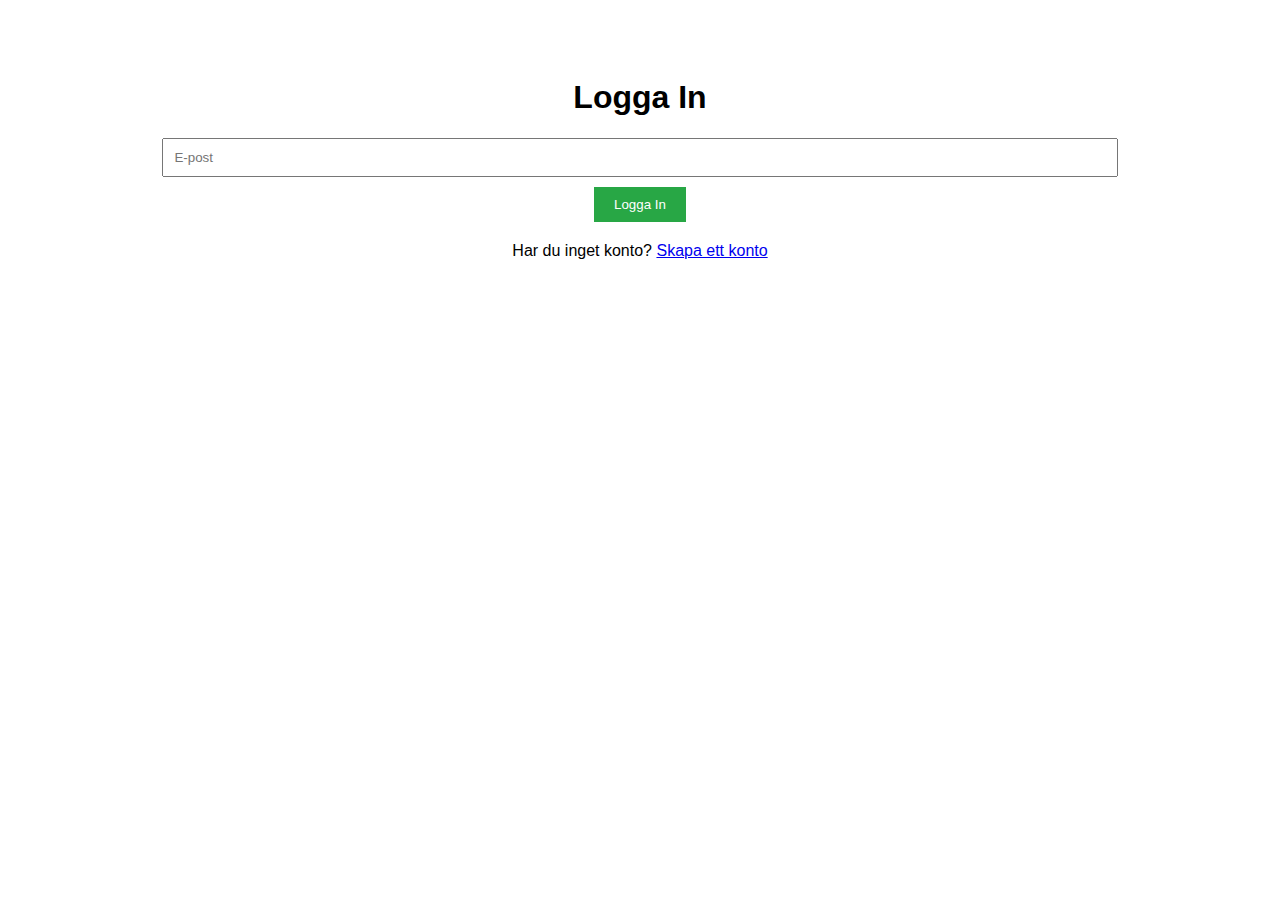
<file: index.html>
<!DOCTYPE html>
<html lang="sv">
<head>
    <meta charset="UTF-8">
    <meta name="viewport" content="width=device-width, initial-scale=1.0">
    <title>Logga In</title>
    <link rel="stylesheet" href="style.css">
</head>
<body>
    <h1>Logga In</h1>
    <form id="loginForm">
        <input type="email" id="email" placeholder="E-post" required>
        <button type="submit">Logga In</button>
    </form>
    <p>Har du inget konto? <a href="create-account.html">Skapa ett konto</a></p>
    <script src="script.js"></script>
</body>
</html>
</file>
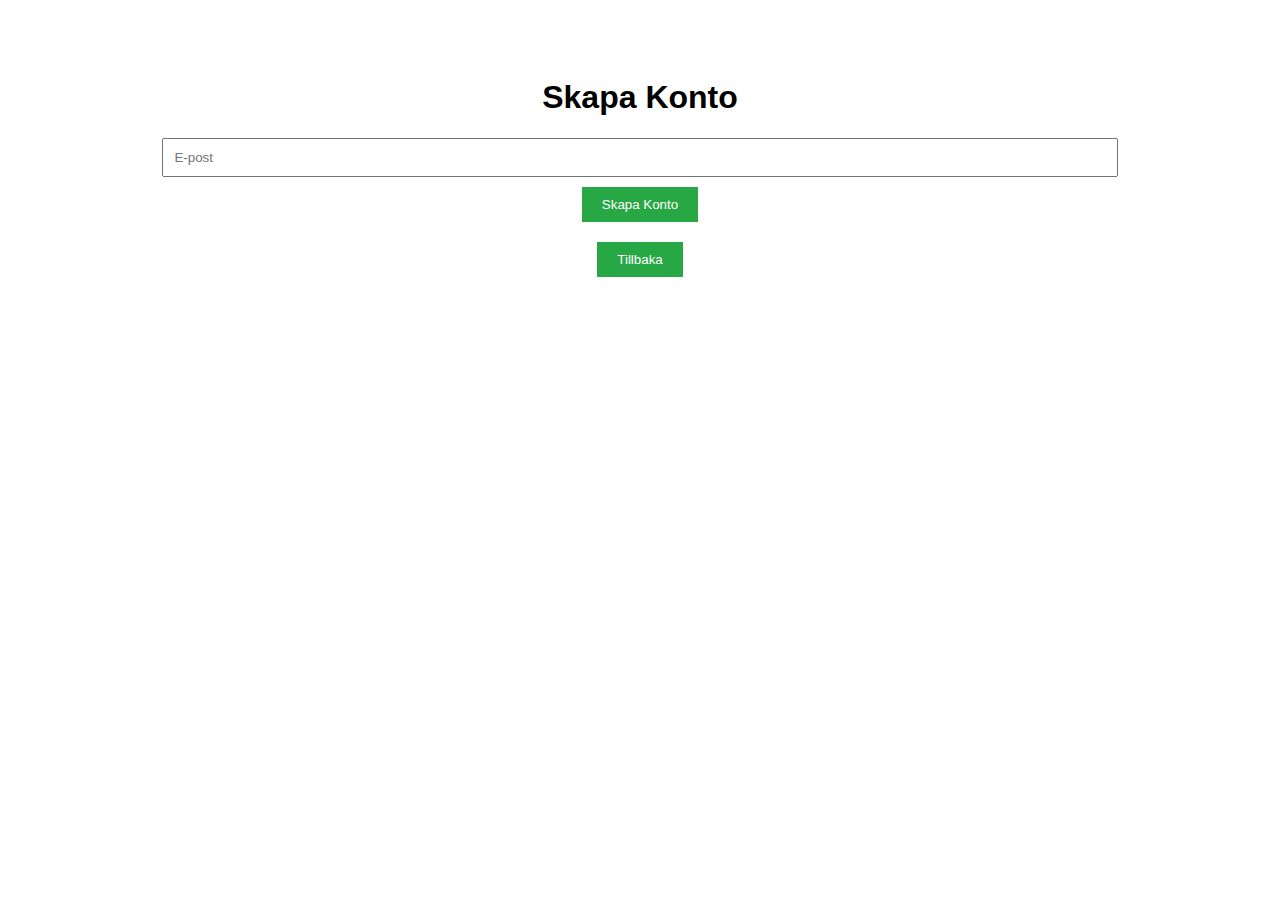
<file: create-account.html>
<!DOCTYPE html>
<html lang="sv">
<head>
    <meta charset="UTF-8">
    <meta name="viewport" content="width=device-width, initial-scale=1.0">
    <title>Skapa Konto</title>
    <link rel="stylesheet" href="style.css">
</head>
<body>
    <h1>Skapa Konto</h1>
    <form id="createAccountForm">
        <input type="email" id="email" placeholder="E-post" required>
        <button type="submit">Skapa Konto</button>
    </form>
    <button onclick="window.location.href='index.html';">Tillbaka</button>
    <script src="script.js"></script>
</body>
</html>
</file>
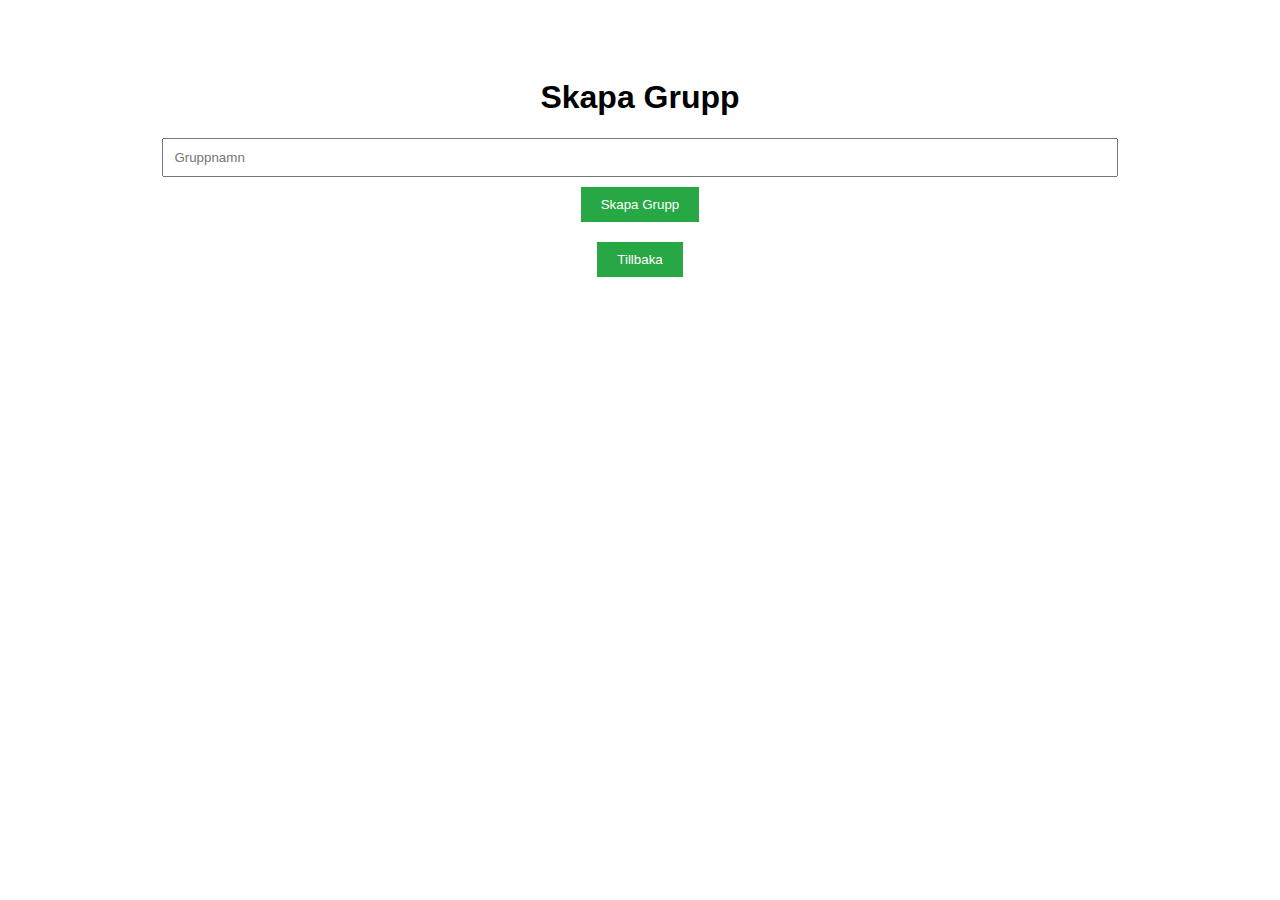
<file: create-group.html>
<!DOCTYPE html>
<html lang="sv">
<head>
    <meta charset="UTF-8">
    <meta name="viewport" content="width=device-width, initial-scale=1.0">
    <title>Skapa Grupp</title>
    <link rel="stylesheet" href="style.css">
</head>
<body>
    <h1>Skapa Grupp</h1>
    <form id="groupForm">
        <input type="text" id="groupName" placeholder="Gruppnamn" required>
        <button type="submit">Skapa Grupp</button>
    </form>
    <button onclick="window.location.href='index.html';">Tillbaka</button>
    <script src="script.js"></script>
</body>
</html>
</file>
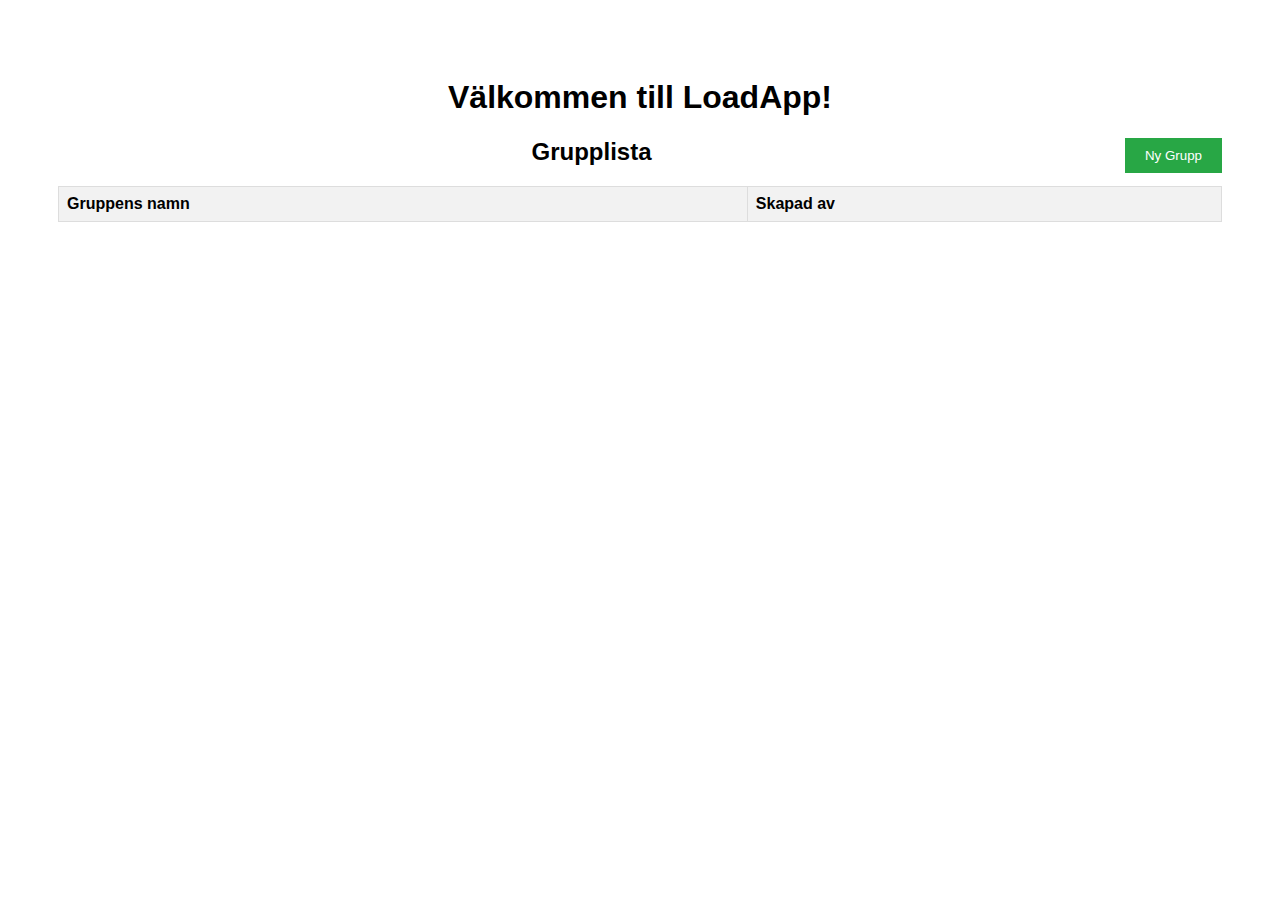
<file: dashboard.html>
<!DOCTYPE html>
<html lang="sv">
<head>
    <meta charset="UTF-8">
    <meta name="viewport" content="width=device-width, initial-scale=1.0">
    <link rel="stylesheet" href="styles.css">
    <title>LoadApp - Dashboard</title>
    <style>
        table {
            width: 100%;
            border-collapse: collapse;
            margin-top: 20px;
        }
        th, td {
            border: 1px solid #ddd;
            padding: 8px;
            text-align: left;
        }
        th {
            background-color: #f2f2f2;
        }
        .new-group-button {
            float: right;
            margin-bottom: 10px;
        }
    </style>
</head>
<body>
    <h1>Välkommen till LoadApp!</h1>
    
    <button class="new-group-button" onclick="window.location.href='create-group.html'">Ny Grupp</button>
    
    <h2>Grupplista</h2>
    <table>
        <thead>
            <tr>
                <th>Gruppens namn</th>
                <th>Skapad av</th>
            </tr>
        </thead>
        <tbody id="groupList"></tbody>
    </table>

    <script src="script.js"></script>
</body>
</html>
</file>
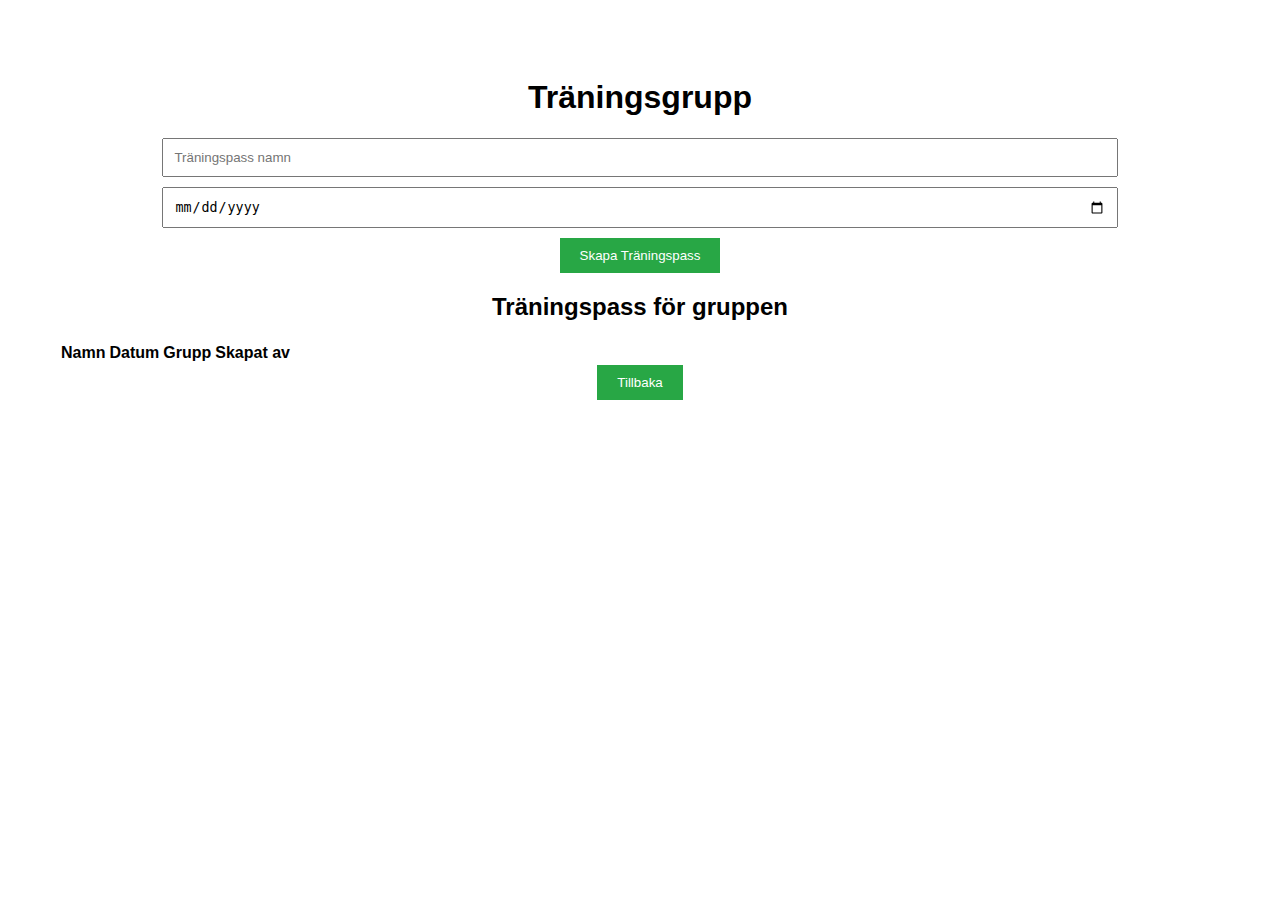
<file: group-detail.html>
<!DOCTYPE html>
<html lang="sv">
<head>
    <meta charset="UTF-8">
    <meta name="viewport" content="width=device-width, initial-scale=1.0">
    <title>Gruppdetaljer</title>
    <link rel="stylesheet" href="style.css">
</head>
<body>
    <h1 id="groupNameHeader">Träningsgrupp</h1>

    <form id="trainingSessionForm">
        <input type="text" id="sessionName" placeholder="Träningspass namn" required>
        <input type="date" id="sessionDate" required>
        <input type="hidden" id="groupName" value="">
        <button type="submit">Skapa Träningspass</button>
    </form>

    <h2>Träningspass för gruppen</h2>
    <table id="sessionsTable">
        <thead>
            <tr>
                <th>Namn</th>
                <th>Datum</th>
                <th>Grupp</th>
                <th>Skapat av</th>
            </tr>
        </thead>
        <tbody id="sessionsList"></tbody>
    </table>

    <button onclick="window.location.href='group-list.html';">Tillbaka</button>
    <script src="script.js"></script>
</body>
</html>
</file>
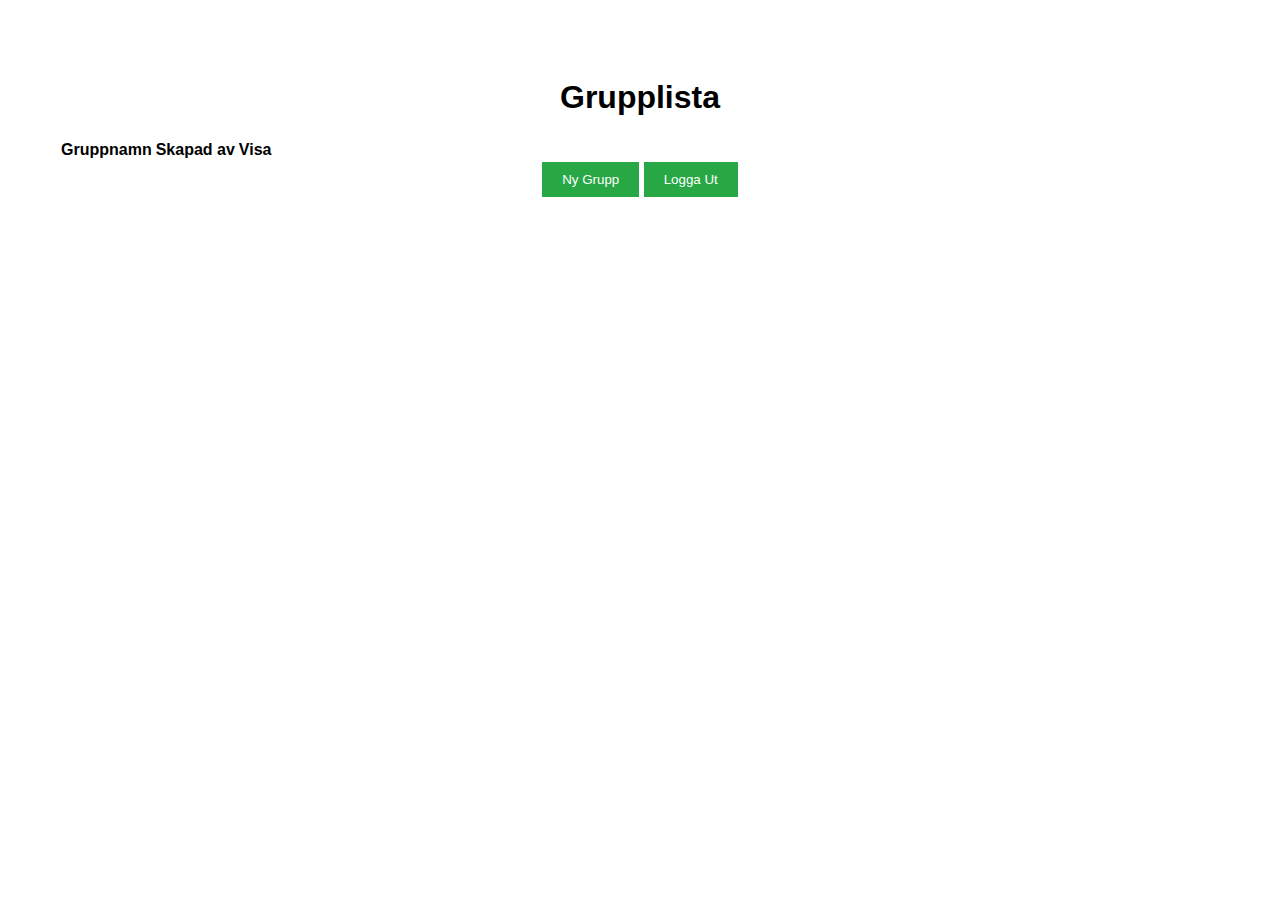
<file: group-list.html>
<!DOCTYPE html>
<html lang="sv">
<head>
    <meta charset="UTF-8">
    <meta name="viewport" content="width=device-width, initial-scale=1.0">
    <title>Grupplista</title>
    <link rel="stylesheet" href="style.css">
</head>
<body>
    <h1>Grupplista</h1>
    <table>
        <thead>
            <tr>
                <th>Gruppnamn</th>
                <th>Skapad av</th>
                <th>Visa</th>
            </tr>
        </thead>
        <tbody id="groupList"></tbody>
    </table>
    <button onclick="window.location.href='create-group.html';">Ny Grupp</button>
    <button onclick="window.location.href='index.html';">Logga Ut</button>
    <script src="script.js"></script>
</body>
</html>
</file>
<file: style.css>
body {
    font-family: Arial, sans-serif;
    text-align: center;
    padding: 50px;
}

form {
    margin: 20px 0;
}

input {
    display: block;
    margin: 10px auto;
    padding: 10px;
    width: 80%;
}

button {
    padding: 10px 20px;
    background-color: #28a745;
    color: white;
    border: none;
    cursor: pointer;
}

button:hover {
    background-color: #218838;
}
</file>
<file: styles.css>
body {
    font-family: Arial, sans-serif;
    text-align: center;
    padding: 50px;
}

form {
    margin: 20px 0;
}

input {
    display: block;
    margin: 10px auto;
    padding: 10px;
    width: 80%;
}

button {
    padding: 10px 20px;
    background-color: #28a745;
    color: white;
    border: none;
    cursor: pointer;
}

button:hover {
    background-color: #218838;
}
</file>
